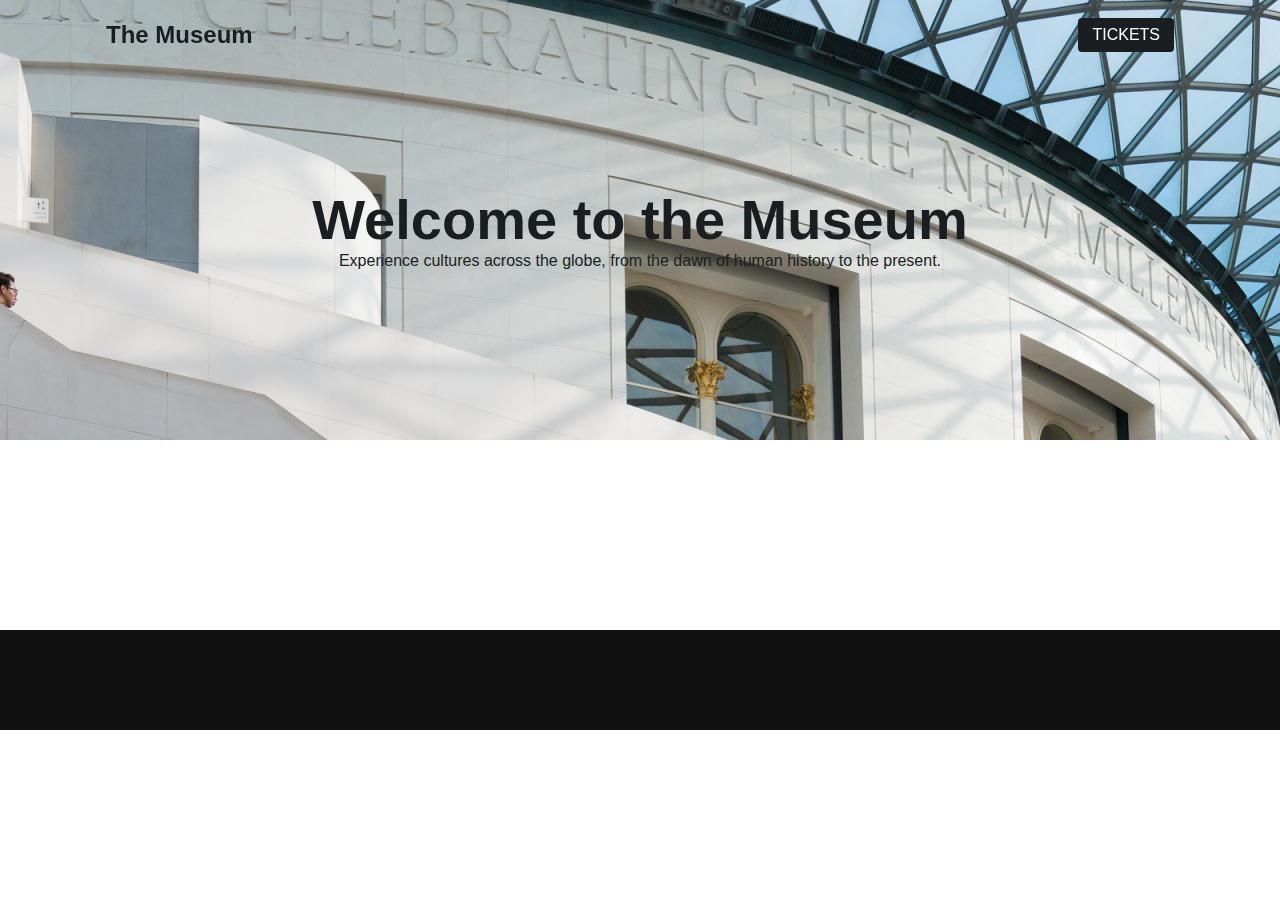
<file: index.html>
<!DOCTYPE html>
<html lang="en">

<head>
  <meta charset="UTF-8">
  <meta http-equiv="X-UA-Compatible" content="IE=edge">
  <meta name="viewport" content="width=device-width, initial-scale=1.0">
  <title>Widget Integration testing</title>

 
  <link rel="stylesheet" href="style.css">
<!-- Start Smeetz Embed Code -->

<!-- End Smeetz Embed Code -->

  <!-- End Smeetz Embed Code -->
 
</head>

<body>
  <header>
    <div class="nav container">
      <a href="#" class="logo"> <span>The Museum</span></a>
      <a href="#tickets" class="ticket">Tickets</a>
    </div>
  </header>

  <section class="home" id="home">
    <div class="home-text container">
      <h2 class="home-title">Welcome to the Museum</h2>
      <span class="home-subtitle">Experience cultures across the globe, from the dawn of human history to the present.
      </span>
    </div>
  </section>

  <section class="about container" id="about">





    
   
  </section>

  <!-- <div id="ticketTitle">
        <h2>Visite the Museum </h2>
    </div> -->

  <!-- Start Smeetz Embed Code -->
 



   

  <div id="space"></div>







  </div>
  </div>
  <footer>
    <div class="footer-container">

    </div>
  </footer>

  <script src="https://cdnjs.cloudflare.com/ajax/libs/jquery/3.6.1/jquery.min.js"
    integrity="sha512-aVKKRRi/Q/YV+4mjoKBsE4x3H+BkegoM/em46NNlCqNTmUYADjBbeNefNxYV7giUp0VxICtqdrbqU7iVaeZNXA=="
    crossorigin="anonymous" referrerpolicy="no-referrer"></script>
  <script src="script.js"></script>
</body>

</html>









<!-- style="color: #ffffff;background: #0efaa8;border: 1px solid #0efaa8;padding: 12px 20px;border-radius: 3px;font-family: Helvetica, sans-serif;height: 44px;line-height: 44px;cursor: pointer;" -->
</file>
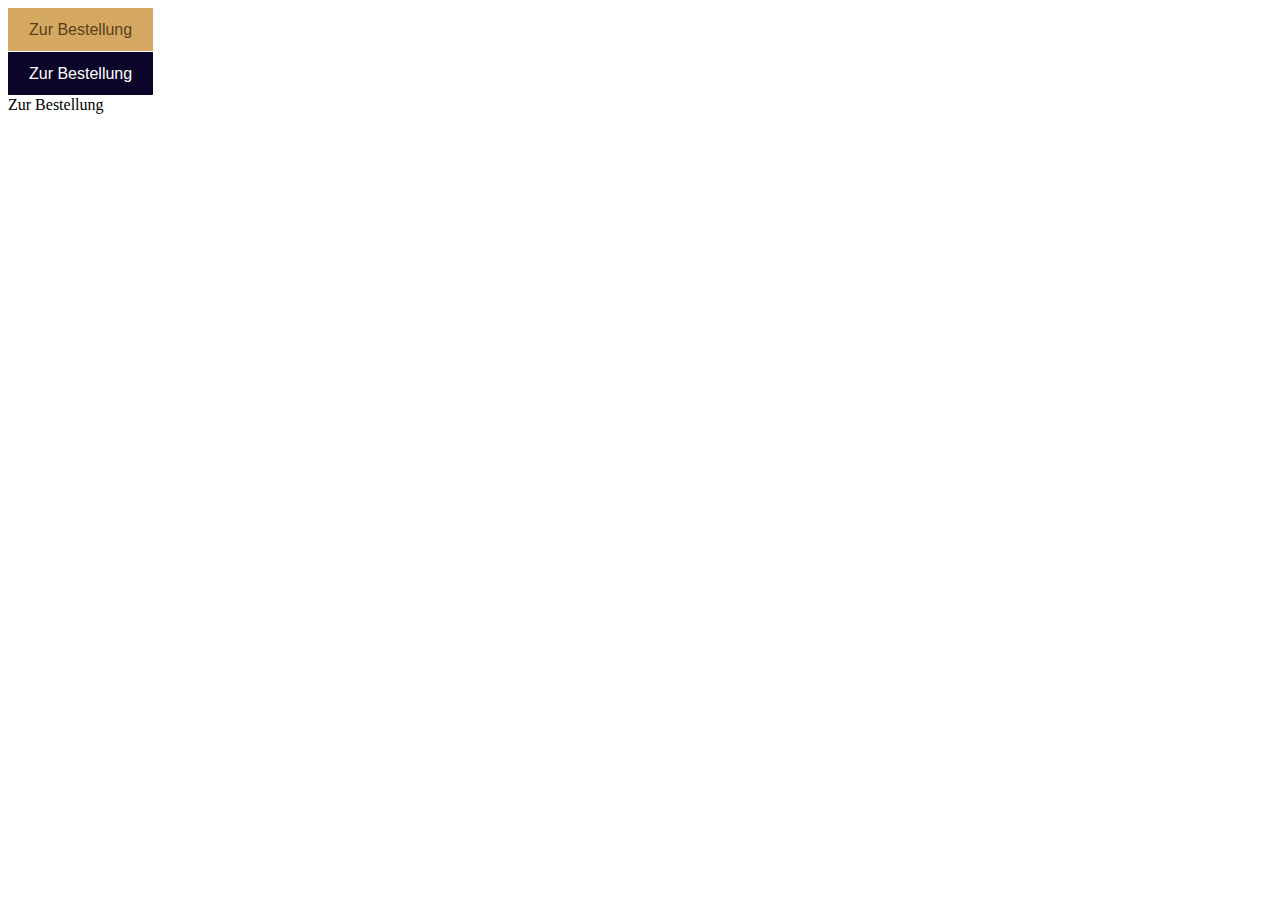
<file: widget.html>
<html lang="en">
<head>
    <meta charset="UTF-8">
    <meta name="viewport" content="width=device-width, initial-scale=1.0">
    <title>Document</title>
   
</head>
<body>

  <script>
    !function(e, t, n, i, p, r, s) {
      e[n] || ((p = e[n] = function() {
      p.p ? p.p.apply(p, arguments) : p.q.push(arguments);
      }).q = [], p.t = 1 * new Date(), p.g = "19348", (r = t.createElement("script")).async = 1,
      r.src = "https://tracker.smeetz.com/smeetz-main-widget.js", (s = t.getElementsByTagName("script")[0]).parentNode.insertBefore(r, s));
    }(window, document, "_smtz");
    </script>

<a data-smtz-gid="19348" data-smtz-wid="1217" data-smtz-cart="1" data-smtz-cart-lightbox="1" class="" target="_blank" rel="noopener noreferrer" onclick="event.preventDefault(); _smtz('openwidget', 1 * new Date(), {
  productId: '60663',
  lightbox: true,
  listView: false,
  gId: '19348',
  wId: '1217',
  codes: 'FWAL7CU4,S7PSAVVV',cats: '81583,81725',
  
  lang: 'de',
  mem: '1',
  
  cart: '1',
  linkText: 'en: ,,, fr: ,,, de: ,,, it: ',
  linkUrl: 'en: ,,, fr: ,,, de: ,,, it: ',
});" style="color: #56401c;background: #D5A862;border: 1px solid #D5A862;padding: 12px 20px;border-radius: 1px;font-family: Helvetica, sans-serif;height: 44px;line-height: 44px;cursor: pointer;">Zur Bestellung</a>
    

        <!-- [pppppppppppppppppppppp] -->

        <script>
          !function(e, t, n, i, p, r, s) {
            e[n] || ((p = e[n] = function() {
            p.p ? p.p.apply(p, arguments) : p.q.push(arguments);
            }).q = [], p.t = 1 * new Date(), p.g = "19348", (r = t.createElement("script")).async = 1,
            r.src = "https://tracker.smeetz.com/smeetz-main-widget.js", (s = t.getElementsByTagName("script")[0]).parentNode.insertBefore(r, s));
          }(window, document, "_smtz");
          </script>

          <br>
          <a data-smtz-gid="19348" data-smtz-wid="1567" data-smtz-cart="1" data-smtz-cart-lightbox="1"  class="" target="_blank" rel="noopener noreferrer" onclick="event.preventDefault(); _smtz('openwidget', 1 * new Date(), {
            productId: '62640',
            lightbox: true,
            listView: false,
            mem : '1',
    ocol: '#0d0529',
            gId: '19348',
            wId: '1567',
            codes: 'B8ABDX4Q',cats: '86674',
            lang: 'de',
            cart: '1',
            linkText: 'en: ,,, fr: ,,, de: ,,, it: ',
            linkUrl: 'en: ,,, fr: ,,, de: ,,, it: ',
          });" style="color: #ffffff;background: #0d0529;border: 1px solid #0d0529;padding: 12px 20px;border-radius: 1px;font-family: Helvetica, sans-serif;height: 44px;line-height: 44px;cursor: pointer;">Zur Bestellung</a>
          <br>

<a rel="noopener noreferrer" data-smtz-cart="1" data-smtz-wid="99999" data-smtz-cart-lightbox="1" data-smtz-mem='1' data-smtz-gid="19348" onclick="event.preventDefault(); _smtz('openwidget', 1 * new Date(),
{  
   productId: '60663',
   retail:'83929',
   lightbox: true,
   cart:'1',
   
   listView: false,
   gId: '19348',
lightbox:true,
});">Zur Bestellung</a>
</body>
</html>
</file>
<file: style.css>
@import url('https://fonts.googleapis.com/css2?family=Poppins:ital,wght@0,600;0,700;1,400&display=swap');
*{
    font-family: 'Helvetica', sans-serif; 
    

    margin: 0;
    padding: 0;
    scroll-behavior: smooth;
    scroll-padding-top: 2rem;
    box-sizing: border-box;
}

/* root values */
:root{
    --container-color: #1a1e21;
    --second-color: #1a1e21;
    --text-color: #172317;
    --bg-color: #fff;
}

::selection{
    color: var(--bg-color);
    background: var(--second-color);
}

a{
    text-decoration: none;
}

li{
    list-style: none;
}

img{
    width: 100%;
}

section{
    padding: 3rem 0 2rem;
}

.container{
    max-width: 1068px;
    margin: auto;
    width: 100%;
}

a{
    color: #fff;
}

/* Header */
header{
    position: fixed;
    top: 0;
    left: 0;
    width: 100%;
    z-index: 200;
}

header.shadow{
    background: var(--bg-color);
    box-shadow: 0 1px 4px hsl(0 4% 14% / 10%);
    transition: .5s;
}

header.shadow .logo{
    color: #0000;
}

.nav{
    display: flex;
    align-items: center;
    justify-content: space-between;
    padding: 18px 0;
}

.logo{
    font-size: 1.5rem;
    font-weight: 600;
    color: var(--bg-color);
}

.logo span{
    color: var(--second-color);
}

.ticket{
    padding: 8px 14px;
    text-transform: uppercase;
    font-weight: 500;
    border-radius: 4px;
    background: var(--second-color);
    color: var(--bg-color);
}

.ticket:hover{
    background: rgb(42, 42, 42);
    transition: .5s;
}

.home{
    width: 100%;
    min-height: 440px;
    background: url("images/court.jpg");
    display: grid;
    justify-content: center;
    align-items: center;
}

.home-text{
    color: #1a1e21;
    text-align: center;
}

.home-title{
    font-size: 3.5rem;
}

.home-subtitle{
    font-size: 1rem;
    font-weight: 400;
}

.about{
    position: relative;
    width: 100%;
    display: flex !important;
    justify-content: center;
    align-items: center;
}

.about .contentBx{
    max-width: 50%;
    width: 50%;
    text-align: left;
    padding-right: 40px;
}

.titleText{
    font-weight: 600;
    color: #111;
    font-size: 2rem;
    margin-bottom: 10px;
}

.title-text{
    color: #111;
    font-size: 1em;
}

.about .imgBx{
    position: relative;
    min-width: 50%;
    width: 50%;
    min-height: 500px;
    
}
.btn {
    position: relative;
    font-weight: 300;
    font-size: 14px;
    text-align: center;
    letter-spacing: 0.06em;
    text-transform: uppercase;
    padding: 0 20px;
    height: 50px;
    line-height: 48px;
    border-radius: 25px;
    background: #0EFAA8;
    border: solid 1px #0EFAA8;
    color: #121236;
}
.btn-round {
    height: 40px;
    line-height: 39px;
    border-radius: 50%;
    min-width: 100px;
    background: #0EFAA8;
    border: none;
    color: #121236;
    display: inline-flex;
    transition: none;
}

.imgBx{
    padding-top: 100px;
}
.btn2{
    position: relative;
    margin-top: 30px;
    padding: 10px 30px;
    background: #fff;
    border: .8px solid #111;
    color: #333;
    text-decoration: none;
    transition: 0.5s;
    border-radius: 4px;

}
.btnBook{
    position: relative;
    /* margin-top: 30px; */
    padding: 10px 30px;
    background: #fff;
    border: .8px solid #111;
    color: #333;
    text-decoration: none;
    border-radius: 4px;


}

.btn2:hover{
    background-color: var(--second-color);
    border: none;
    color: #fff;
}
.btnBook:hover{
    background-color: var(--second-color);
    /* border: none; */
    color: #fff;
}

#ticketTitle{
    display: flex;
    justify-content: center;
    align-items: center;
    column-gap: 1.5rem;
    margin-top: 2rem !important;
    padding: 15px !important;
}
#space{
    margin-top: 2rem !important;
    padding: 15px !important;
}

.card{
    display: grid;
    grid-template-columns: repeat(auto-fit, minmax(280px, auto));
    justify-content: center;
    gap: 1.5rem;
}

.card-box{
    background: var(--bg-color);
    box-shadow: 0 4px 14px hsl(35deg 25% 15% / 10%);
    padding: 15px;
    border-radius: 0.5rem;
}

.card-img{
    width: 100%;
    height: 200px;
    object-fit: cover;
    object-position: center;
    border-radius: 0.5rem;
}



.card-title{
    font-size: 1.3rem;
    font-weight: 600;
    color: var(--text-color);
    display: -webkit-box;
    -webkit-line-clamp: 2;
    -webkit-box-orient: vertical;
    overflow: hidden;
}



.card-description{
    font-size: 0.9rem;
    line-height: 1.5rem;
    margin: 5px 0 10px;
    display: -webkit-box;
    -webkit-line-clamp: 2;
    -webkit-box-orient: vertical;
    overflow: hidden;
}



footer{
    position: relative;
    width: 100%;
    height: auto;
    padding: 50px 100px;
    margin-top: 3rem;
    background: #111;
    display: flex;
    font-family: sans-serif;
    justify-content: space-between;
}

.footer-container{
    display: flex;
    justify-content: space-between;
    flex-wrap: wrap;
    flex-direction: row;
}






@media (max-width: 1060px){
    .container{
        margin: 0 auto;
        width: 95%;
    }

    .home-text{
        width: 100%
    }
}

@media (max-width: 768px){
    .nav{
        padding: 10px 0;
    }

    section{
        padding: 2rem 0 !important;
    }

    .header-content{
        margin-top: 3rem !important;
    }

    .home{
        min-height: 380px;
    }

    .home-title{
        font-size: 3rem;
    }

    .header-title{
        font-size: 2rem;
    }

    .header-img{
        height: 370px;
    }

    .about{
        flex-direction: column;
    }

    .about .contentBx{
        min-width: 100%;
        width: 100%;
        text-align: center;
        padding-right: 0px;
    }

    .about .contentBx,
    .about .imgBx{
        min-width: 100%;
        width: 100%;
        padding-right: 0px;
        text-align: center;
    }

    .about .imgBx{
        min-height: 250px;
    }

    .btn2{
        margin-bottom: 30px;
    }

    .post-header{
        height: 435px;
    }

    .post-header{
        margin-top: 9rem !important;
    }
}

@media (max-width: 570px){
    .post-header{
        height: 390px;
    }

    .header-title{
        width: 100%;
    }

    .header-img{
        height: 340px;
    }
}

@media (max-width: 396px){
    .home-title{
        font-size: 2rem;
    }

    .home-subtitle{
        font-size: 0.9rem;
    }

    .home{
        min-height: 300px;
    }

    .post-box{
        padding: 10px;
    }

    .header-title{
        font-size: 1.4rem;
    }

    .header-img{
        height: 240px;
    }

    .post-header{
        height: 335px;
    }

    .header-img{
        height: 340px;
    }
}
</file>
